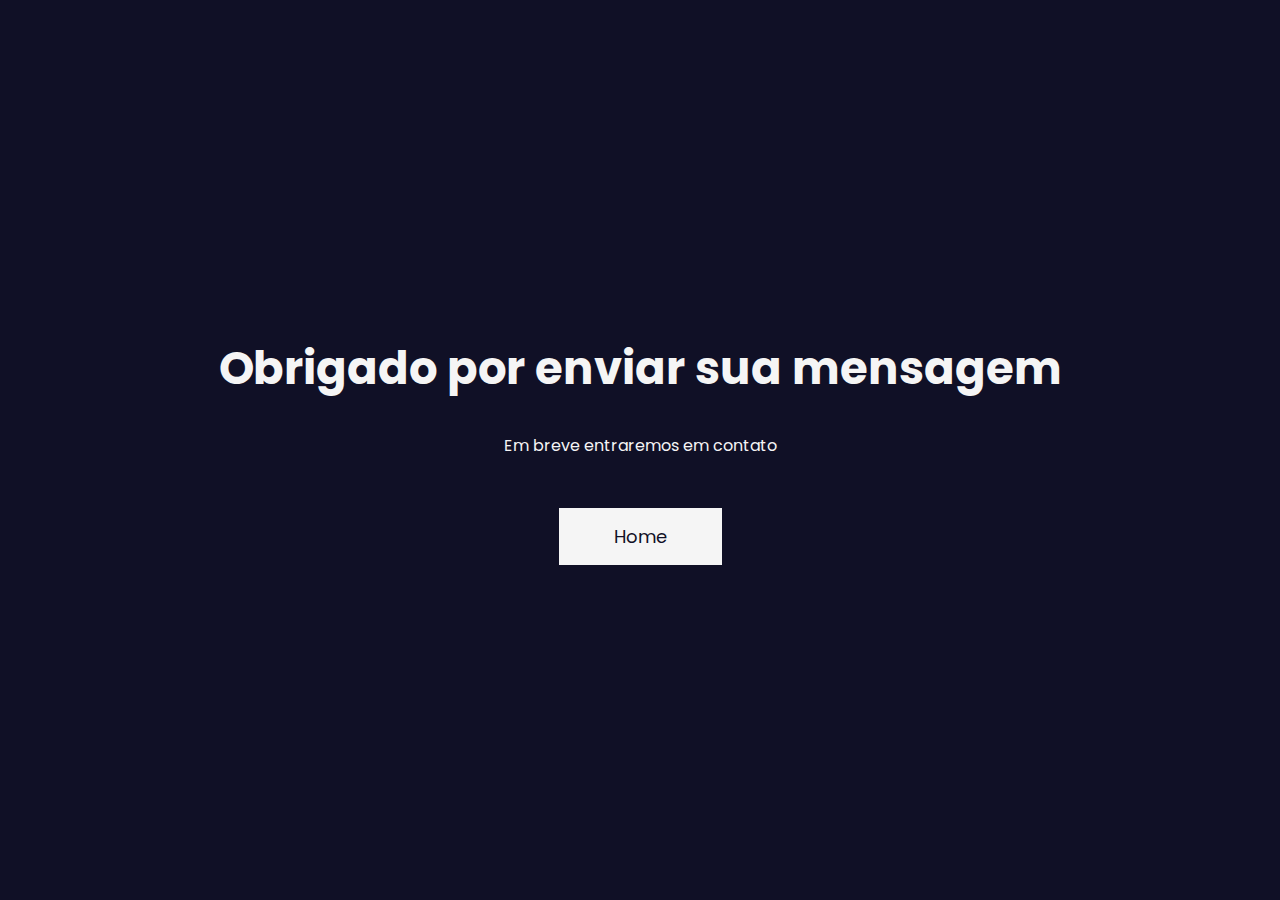
<file: obrigado.html>
<!DOCTYPE html>
<html lang="Pt-br">
<head>
    <meta charset="UTF-8">
    <meta name="viewport" content="width=device-width, initial-scale=1.0">
    <link rel="stylesheet" href="style.menu.css">
    <link href='https://unpkg.com/boxicons@2.1.4/css/boxicons.min.css' rel='stylesheet'>
    <title>JKI</title>
    <link rel="icon" type="image/png" href="img/mao-verde.png">
</head>
<body class="main">
    <style>
      .main{
        display: flex;
        align-items: center;
        justify-content: center;
        min-height: 100vh;
        background: #101026;
        flex-direction: column;
      }  
      .text{
        font-size: 45px;
        color: #f5f5f5;
        margin-bottom: 30px;
      }
      .paragrafo{
        color: #f5f5f5;
        margin-bottom: 50px;
      }
      .btn{
        padding: 15px 55px;
        background: #f5f5f5;
        text-decoration: none;
        color: #101026;
        font-size: 18px;
        transition: all 0.5s;
      }
      .btn:hover{
        border-radius: 16px;
      }



    </style>
    <h1 class="text">Obrigado por enviar sua mensagem</h1>
    <p class="paragrafo">Em breve entraremos em contato</p>
    <a href="index copy.html" class="btn">Home</a>
</body>
</html>
</file>
<file: style.menu.css>
@import url('https://fonts.googleapis.com/css2?family=Poppins:ital,wght@0,300;0,400;0,500;0,700;1,600&display=swap');  
@import url('https://fonts.googleapis.com/css2?family=Poppins:ital,wght@0,300;0,400;0,500;0,700;1,600&display=swap');    

*{
    margin: 0;
    padding: 0;
    box-sizing: border-box;
    font-family: 'Poppins', sans-serif;
    list-style: none;
    text-decoration: none;
}
:root{
    --red:#d63a25;
    --white:#fff;
    --dark:#1e1c2a;
}
body{
    color: var(--dark);
    background: var(--white);
}
.navigation{
    display: flex;
    align-items: center;
    justify-content: space-between;
    padding: 10px 40px;
    box-shadow: 0 0.1rem 0.5rem #ececec;
    width: 100%;
    background: var(--white);
    transition: all 0.5s;
    position: fixed;
}
.navigation .logo{
    color: #21c50bd3;
    font-size: 1.7rem;
    font-weight: 600;
    display: flex;
}
.logo span{
    color: var(--dark);
}
.navigation ul{
        display: flex;
        align-items: center;
        gap: 5rem;
}
.navigation ul li a{
    color: var(--dark);
    font-size: 17px;
    font-weight: 500;
    transition: all 0.5s;
}
.navigation ul li a:hover{
    color: var(--red);
}
.navigation i{
    cursor: pointer;
    font-size: 1.5rem;
}
.menu{
    cursor: pointer;
    display: none;
}
.menu .bar{
    display: block;
    width: 28px;
    height: 3px;
    border-radius: 3px;
    background: var(--dark);
    margin: 5px auto;
    transition: all 0.3s;
}
.home{
    width: 100%;
    height: 100vh;
    display: flex;
    align-items: center;
    justify-content: space-between;
    padding: 0px 10%;
}
.home-text{
    max-width: 37rem;
}
.home-text .text-h4{
    font-size: 1.5rem;
    color: var(--red);
    margin-bottom: 1rem;
}
.home-text .text-h1{
    font-size: 4rem;
    margin-bottom: 1rem;
    line-height: 4rem;
}
.home-text p{
    margin-bottom: 4rem;
}
.home-btn{
    padding: 15px 45px;
    background: var(--red);
    color: var(--white);
    border-radius: 10px;
    font-weight: 700;
    transition: all 0.5;
}
.home-btn:hover{
    background: #fc4c35;
}
.home-img img{
    width: 100%;
}
@media (max-width:840px) {
    .navigation{
        padding: 20px 23px;
    }
    .menu{
        display: block; 
    }
    .menu.ativo .bar:nth-child(1){
        transform: translateY(8px) rotate(45deg);
    }
    .menu.ativo .bar:nth-child(2){
       opacity: 0;
    }
    .menu.ativo .bar:nth-child(3){
        transform: translateY(-8px) rotate(-45deg);
    }
    .nav-menu{
        position: fixed;
        right: -100%;
        top: 70px;
        width: 100%;
        height: 100%;
        flex-direction: column;
        background: var(--white);
        gap: -10px;
        transition: 0.3s;
    }
    .nav-menu.ativo{
        right: 0;
    }
    .nav-item{
        margin: 16px 0;
    }
    /*main*/
    .home{
        padding: 100px 2%;
        flex-direction: column;
        text-align: center;
        overflow: hidden;
        gap: 5rem;
    }
    .home .text-h4{
        font-size: 15px;
    }
    .home .text-h1{
        font-size: 2.5rem;
        line-height: 3rem;
    }
    .home p{
        font-size: 15px;
    }
    .home-img{
        width: 100%;
       
    }
}
</file>
